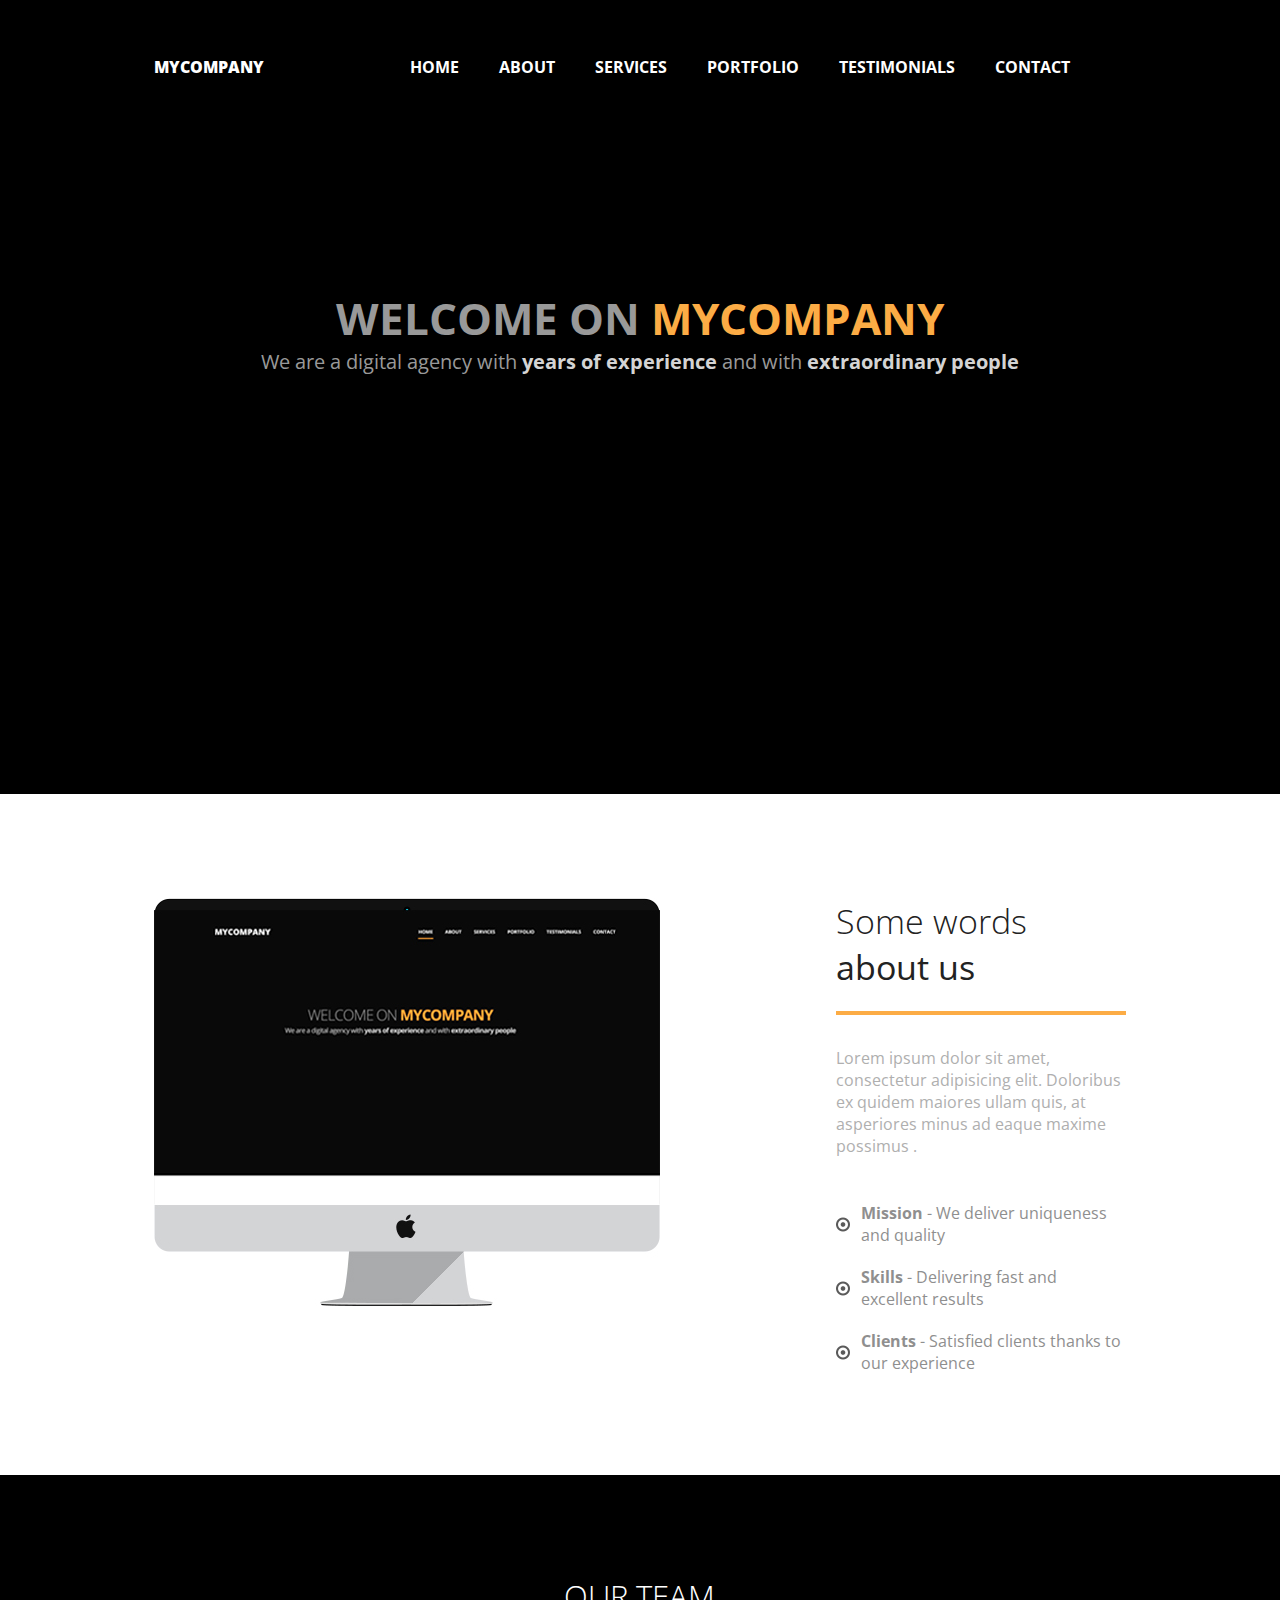
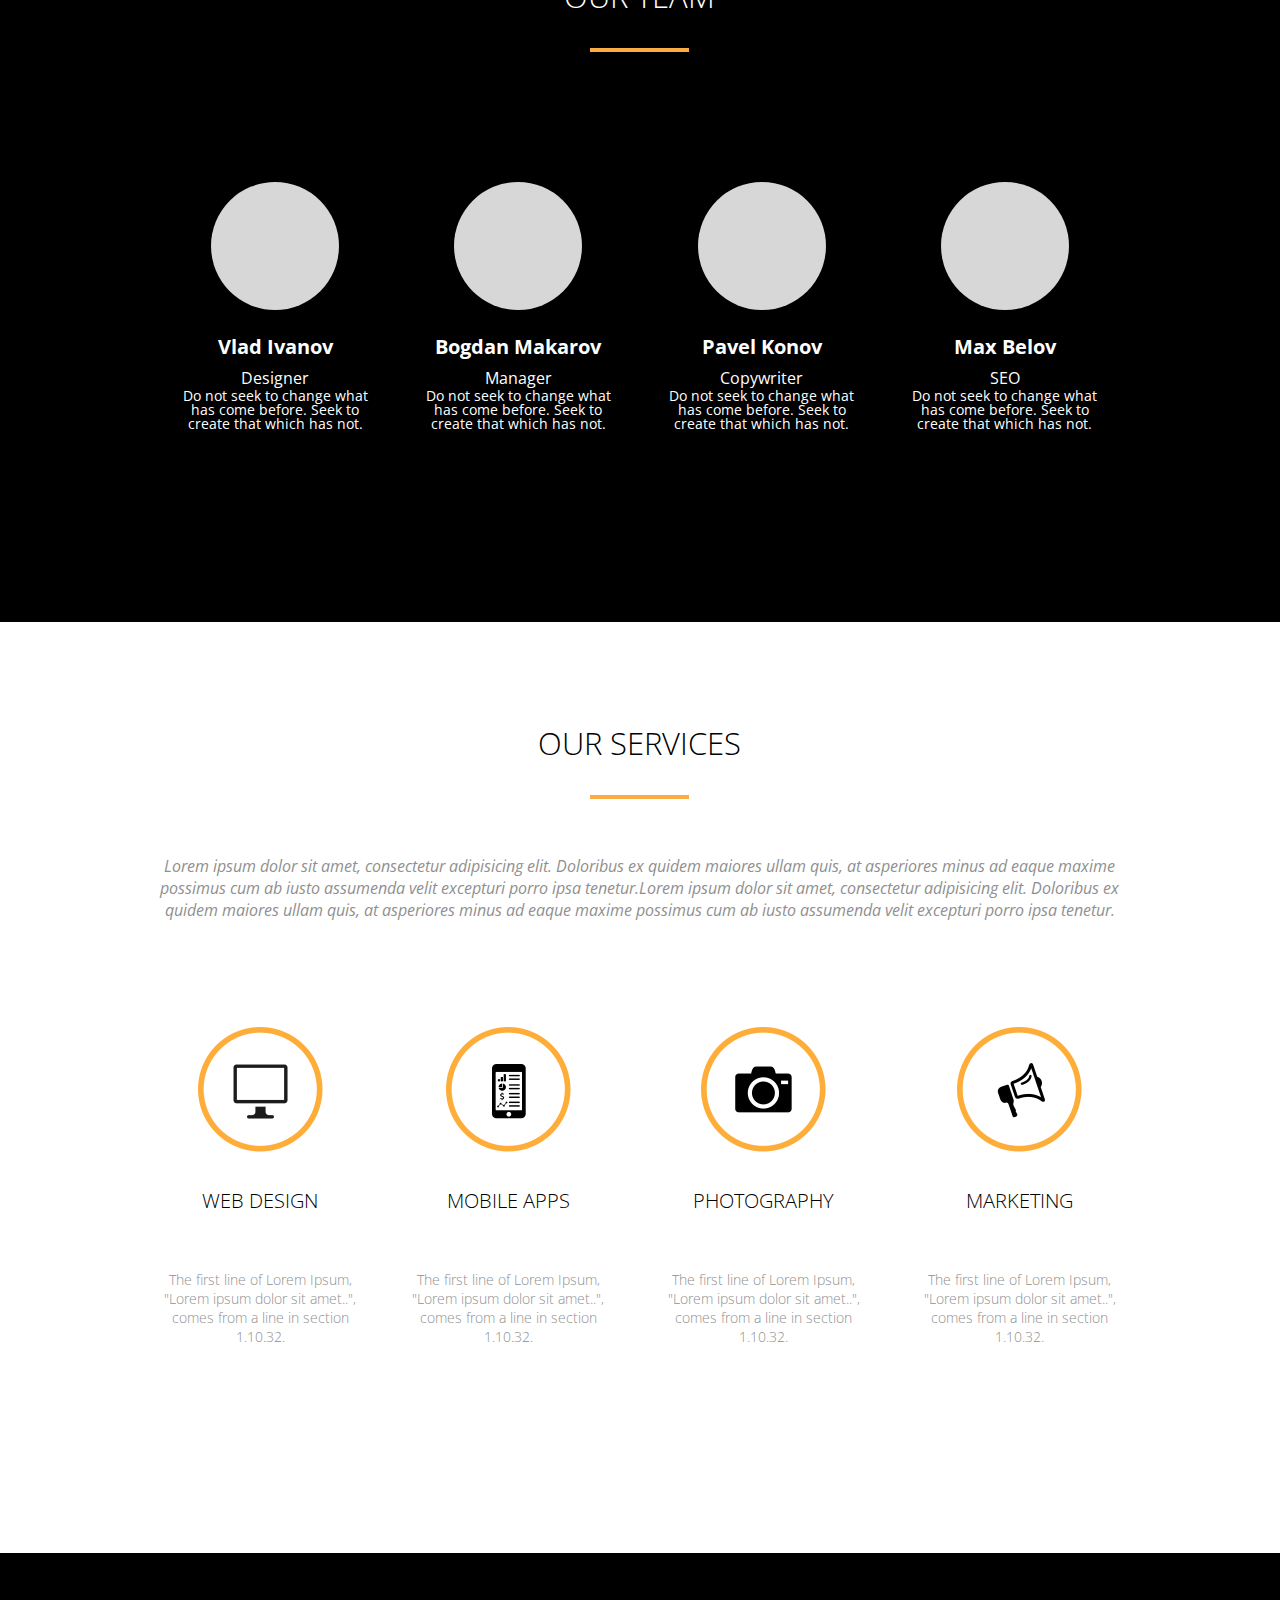
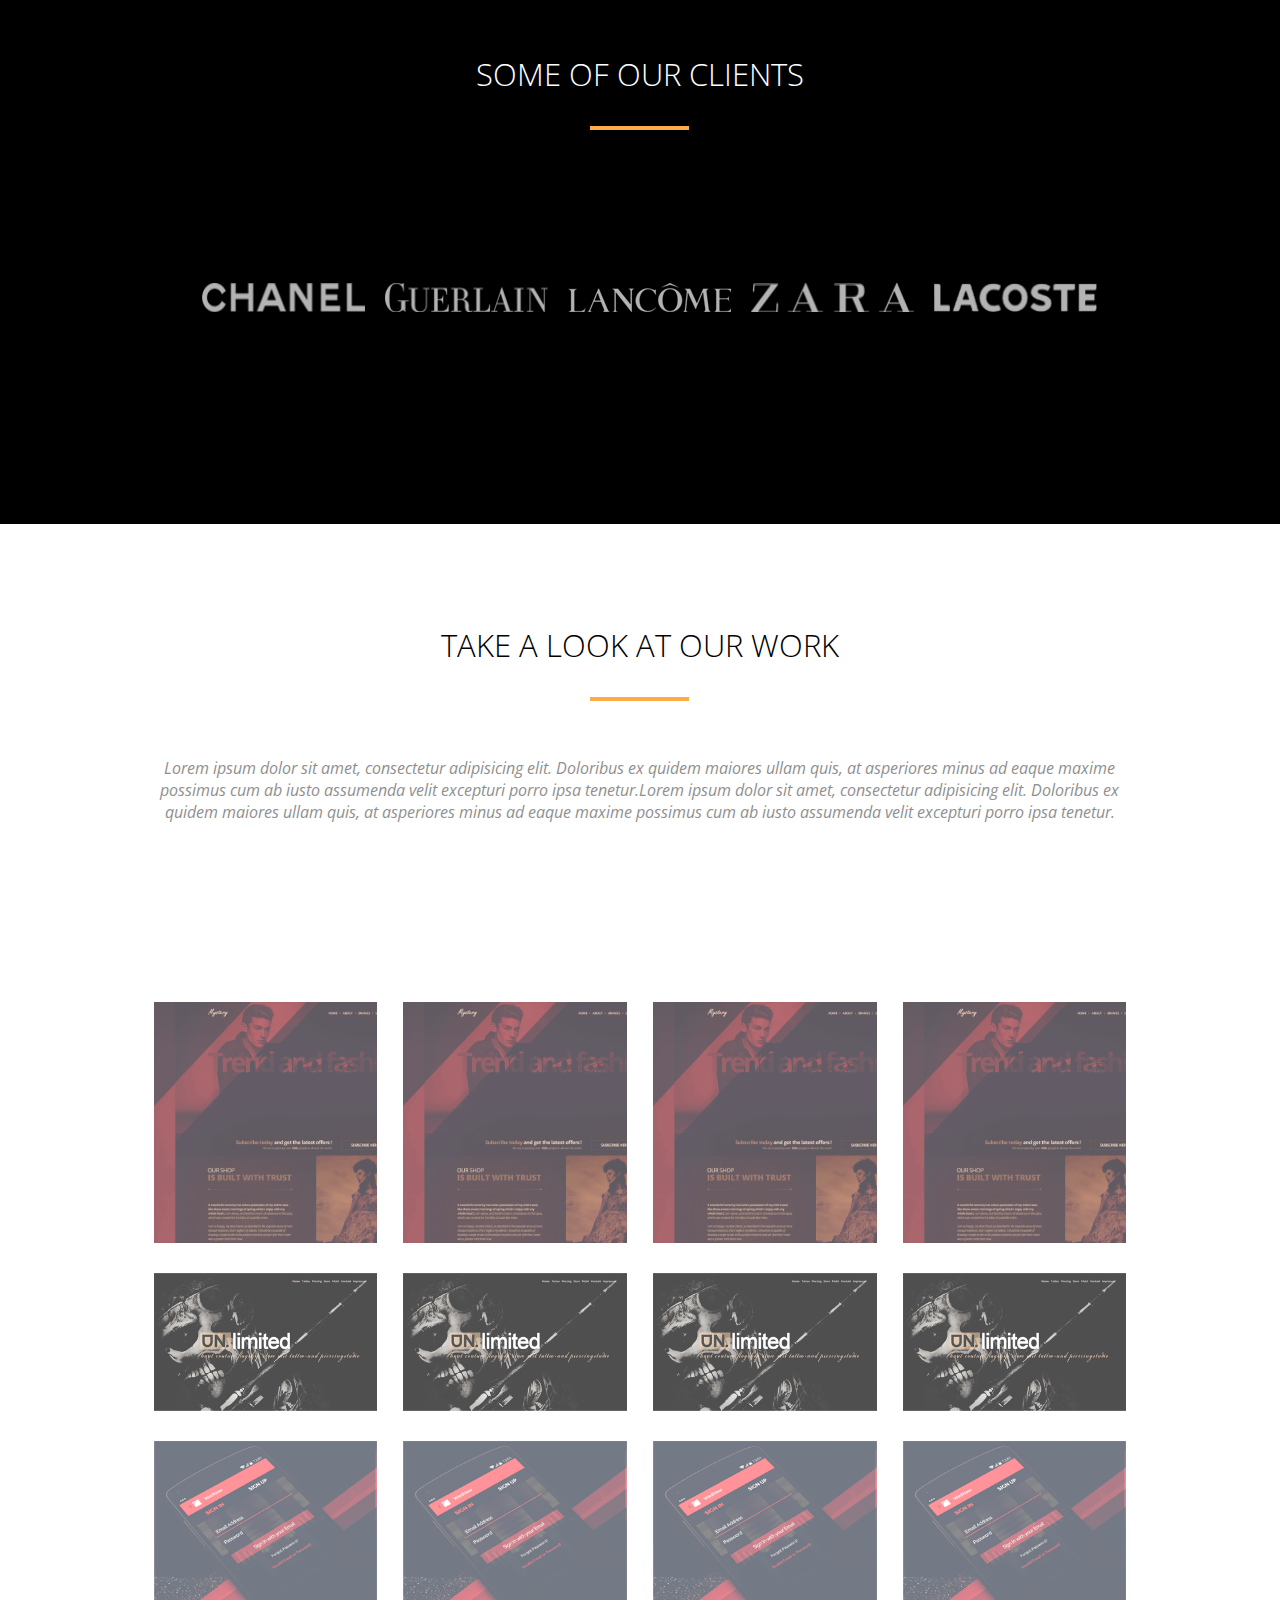
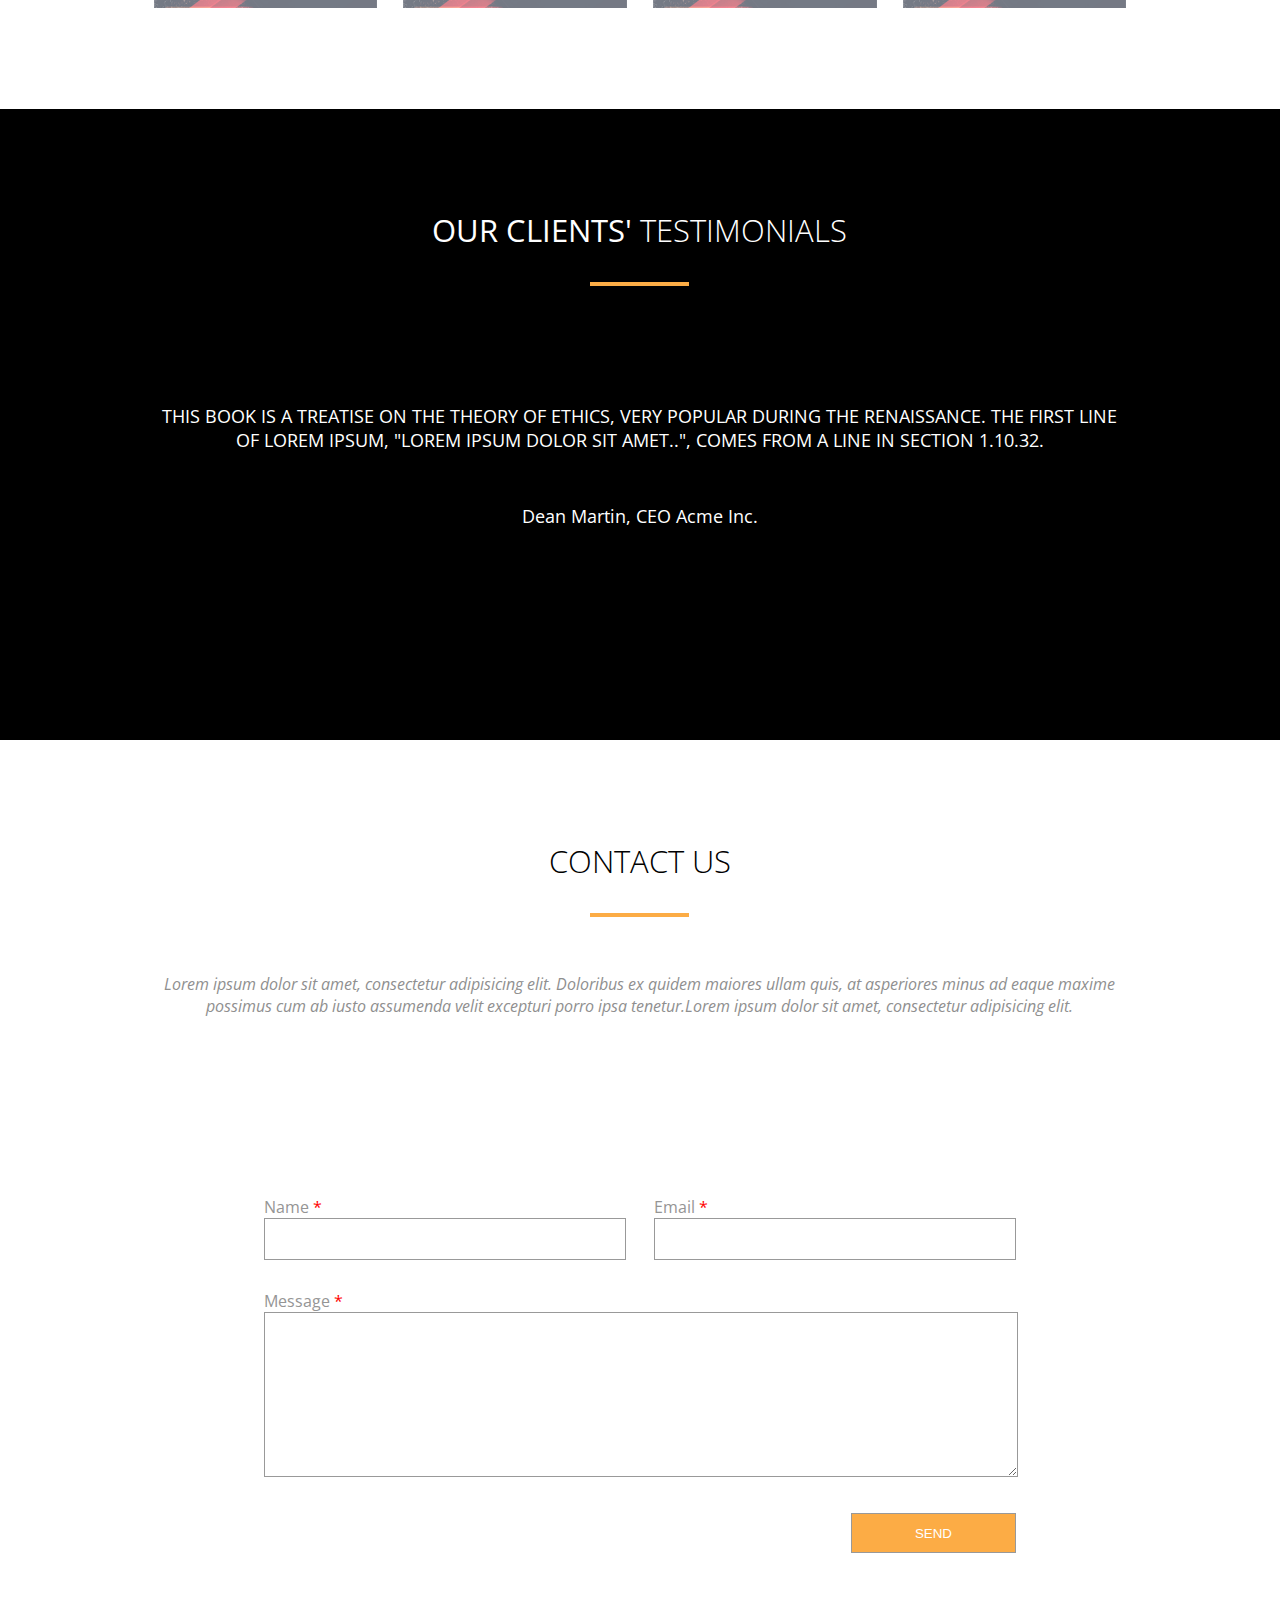
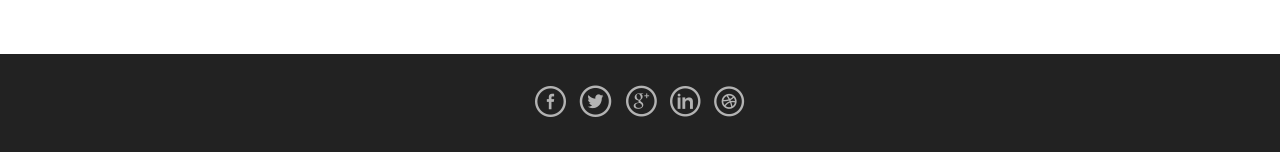
<file: landing/index.html>
<!DOCTYPE html>
<html lang="en">
<head>
	<meta charset="UTF-8">
	<title>My Company</title>
	<link rel="stylesheet" href="style.css" type="text/css">
	<link href="https://fonts.googleapis.com/css?family=Open+Sans&display=swap" rel="stylesheet">
</head>
<body>
	
	<header>
		<div class="header_logo">
			<p>
				mycompany
			</p>
		</div>
		<nav>
			<div class="topnav" id="myTopnav">
				<a href="#home">HOME</a>
				<a href="#about">ABOUT</a>
				<a href="#service">SERVICES</a>
				<a href="#portfolio">PORTFOLIO</a>
				<a href="#testimonials">TESTIMONIALS</a>
				<a href="#conatct">CONTACT</a>
				<a href="#" id="menu" class="icon">&#9776;</a>
			</div>
		</nav>
	</header>
<a name="home"></a>	
	<main><a name=""></a>
		<div class="main_welcom">

			<h1>
				WELCOME ON <span class="mycompany">MYCOMPANY</span>
			</h1>
			<p>
				We are a digital agency with <b>years of experience</b> and with <b>extraordinary people</b>
			</p>
		</div>
<a name="about"></a>
		<div class="wrapper">
			<div class="main_about">
				<div class="about_left">
					<img src="img/mac.jpg" class="mw-100" alt="mac">
				</div>
				<div class="about_right">
					<h1>
						Some words <b>about us</b>
					</h1>
					<p>
						Lorem ipsum dolor sit amet, consectetur adipisicing elit. Doloribus ex quidem maiores ullam quis, at asperiores minus ad eaque maxime possimus .
					</p>
					<ul>
						<li><b>Mission</b> - We deliver uniqueness and quality</li>
						<li><b>Skills</b> - Delivering fast and excellent results</li>
						<li><b>Clients</b> - Satisfied clients thanks to our experience</li>
					</ul>
				</div>
			</div>
		</div>

		<div class="main_team">
			<div class="wrapper">
				<h1>OUR TEAM</h1>
				<div class="line"></div>
				<div class="team_cards">
					<div class="card">
						<div class="photo">
							
						</div>
						<h4 class="name">
							Vlad Ivanov
						</h4>
						<p class="position">
							Designer
						</p>
						<p class="about_position">
							Do not seek to change what has come before. Seek to create that which has not.
						</p>
					</div>
					<div class="card">
						<div class="photo">
							
						</div>
						<h4 class="name">
							Bogdan Makarov
						</h4>
						<p class="position">
							Manager
						</p>
						<p class="about_position">
							Do not seek to change what has come before. Seek to create that which has not.
						</p>
					</div>
					<div class="card">
						<div class="photo">
							
						</div>
						<h4 class="name">
							Pavel Konov
						</h4>
						<p class="position">
							Copywriter
						</p>
						<p class="about_position">
							Do not seek to change what has come before. Seek to create that which has not.
						</p>
					</div>
					<div class="card">
						<div class="photo">
							
						</div>
						<h4 class="name">
							Max Belov
						</h4>
						<p class="position">
							SEO
						</p>
						<p class="about_position">
							Do not seek to change what has come before. Seek to create that which has not.
						</p>
					</div>
				</div>
			</div>
		</div>
<a name="service"></a>
		<div class="main_services">
			<div class="wrapper">
				<h1>
					OUR SERVICES
				</h1>
				<div class="line"></div>
				<p><i>
					Lorem ipsum dolor sit amet, consectetur adipisicing elit. Doloribus ex quidem maiores ullam quis, at asperiores minus ad eaque maxime possimus cum ab iusto assumenda velit excepturi porro ipsa tenetur.Lorem ipsum dolor sit amet, consectetur adipisicing elit. Doloribus ex quidem maiores ullam quis, at asperiores minus ad eaque maxime possimus cum ab iusto assumenda velit excepturi porro ipsa tenetur.
				</i></p>

				<div class="services_cards">
					<div class="service_card">
						<img src="img/services_web.png" alt="WEB DESIGN" class="photo">
						<h2 class="name">WEB DESIGN</h2>
						<p class="about">
							The first line of Lorem Ipsum, "Lorem ipsum dolor sit amet..", comes from a line in section 1.10.32.
						</p>
					</div>
					<div class="service_card">
						<img src="img/services_mobile.png" alt="MOBILE APPS" class="photo">
						<h2 class="name">MOBILE APPS</h2>
						<p class="about">
							The first line of Lorem Ipsum, "Lorem ipsum dolor sit amet..", comes from a line in section 1.10.32.
						</p>
					</div>
					<div class="service_card">
						<img src="img/services_photography.png" alt="PHOTOGRAPHY" class="photo">
						<h2 class="name">PHOTOGRAPHY</h2>
						<p class="about">
							The first line of Lorem Ipsum, "Lorem ipsum dolor sit amet..", comes from a line in section 1.10.32.
						</p>
					</div>
					<div class="service_card">
						<img src="img/services_marketing.png" alt="MARKETING" class="photo">
						<h2 class="name">MARKETING</h2>
						<p class="about">
							The first line of Lorem Ipsum, "Lorem ipsum dolor sit amet..", comes from a line in section 1.10.32.
						</p>
					</div>
				</div>
			</div>
		</div>

		<div class="main_our_clients">
			<div class="wrapper">
				<h1>SOME OF OUR CLIENTS</h1>
				<div class="line"></div>
				<div class="clients">
					<img src="img/chanel.png" alt="chael">
					<img src="img/zara.png" alt="zara">
					<img src="img/guerlain.png" alt="guerlain">
					<img src="img/lancome.png" alt="lancome">
					<img src="img/lacoste.png" alt="lacoste">
				</div>
			</div>
		</div>
<a name="portfolio"></a>
		<div class="main_work">
			<div class="wrapper">
				<h1>TAKE A LOOK AT OUR WORK</h1>
				<div class="line"></div>
				<p><i>Lorem ipsum dolor sit amet, consectetur adipisicing elit. Doloribus ex quidem maiores ullam quis, at asperiores minus ad eaque maxime possimus cum ab iusto assumenda velit excepturi porro ipsa tenetur.Lorem ipsum dolor sit amet, consectetur adipisicing elit. Doloribus ex quidem maiores ullam quis, at asperiores minus ad eaque maxime possimus cum ab iusto assumenda velit excepturi porro ipsa tenetur.</i></p>
				<div class="gallery">
					<div class="line1">
						<img src="img/gallery1.png" alt="our works">	
						<img src="img/gallery1.png" alt="our works">
						<img src="img/gallery1.png" alt="our works">
						<img src="img/gallery1.png" alt="our works">
					</div>
					<div class="line2">
						<img src="img/gallery2.png" alt="our works">
						<img src="img/gallery2.png" alt="our works">
						<img src="img/gallery2.png" alt="our works">
						<img src="img/gallery2.png" alt="our works">
					</div>
					<div class="line3">
						<img src="img/gallery3.png" alt="our works">
						<img src="img/gallery3.png" alt="our works">
						<img src="img/gallery3.png" alt="our works">
						<img src="img/gallery3.png" alt="our works">
					</div>
				</div>
			</div>
		</div>
<a name="testimonials"></a>
		<div class="main_testimonials">
			<div class="wrapper">
				<h1><b>OUR CLIENTS'</b> TESTIMONIALS</h1>
				<div class="line"></div>
				<p class="testimonial">This book is a treatise on the theory of ethics, very popular during the Renaissance. The first line of Lorem Ipsum, "Lorem ipsum dolor sit amet..", comes from a line in section 1.10.32.</p>
				<p class="autor">Dean Martin, CEO Acme Inc.</p>
			</div>
		</div>
<a name="conatct"></a>
		<div class="main_contacr_form">
			<div class="wrapper">
				<h1>CONTACT US</h1>
				<div class="line"></div>
				<p class="about"><i>Lorem ipsum dolor sit amet, consectetur adipisicing elit. Doloribus ex quidem maiores ullam quis, at asperiores minus ad eaque maxime possimus cum ab iusto assumenda velit excepturi porro ipsa tenetur.Lorem ipsum dolor sit amet, consectetur adipisicing elit. </i></p>
				<form action="https://formspree.io/meqralzj" name="newform" method="post">
					<div class="form_inputs">
						<p>Name <span class="red">*</span>
						<input type="text" name="name"></p>
						<p>Email <span class="red">*</span>
						<input type="text" name="email"></p>
					</div>
					<p>Message <span class="red">*</span></p>
					<textarea name="text"></textarea>
					<div class="button_block">
						<input type="submit" value="SEND">
					</div>
				</form>
			</div>
		</div>
	</main>

	<footer>
		<div>
			<a href="#"><img src="img/facebook.png" alt="facebook"></a>
			<a href="#"><img src="img/twitter.png" alt="twitter"></a>
			<a href="#"><img src="img/google.png" alt="google"></a>
			<a href="#"><img src="img/linkedin.png" alt="linkedin"></a>
			<a href="#"><img src="img/dribble.png" alt="dribble"></a>
		</div>
	</footer>

	<script src="script/script.js"></script>
</body>
</html>
</file>
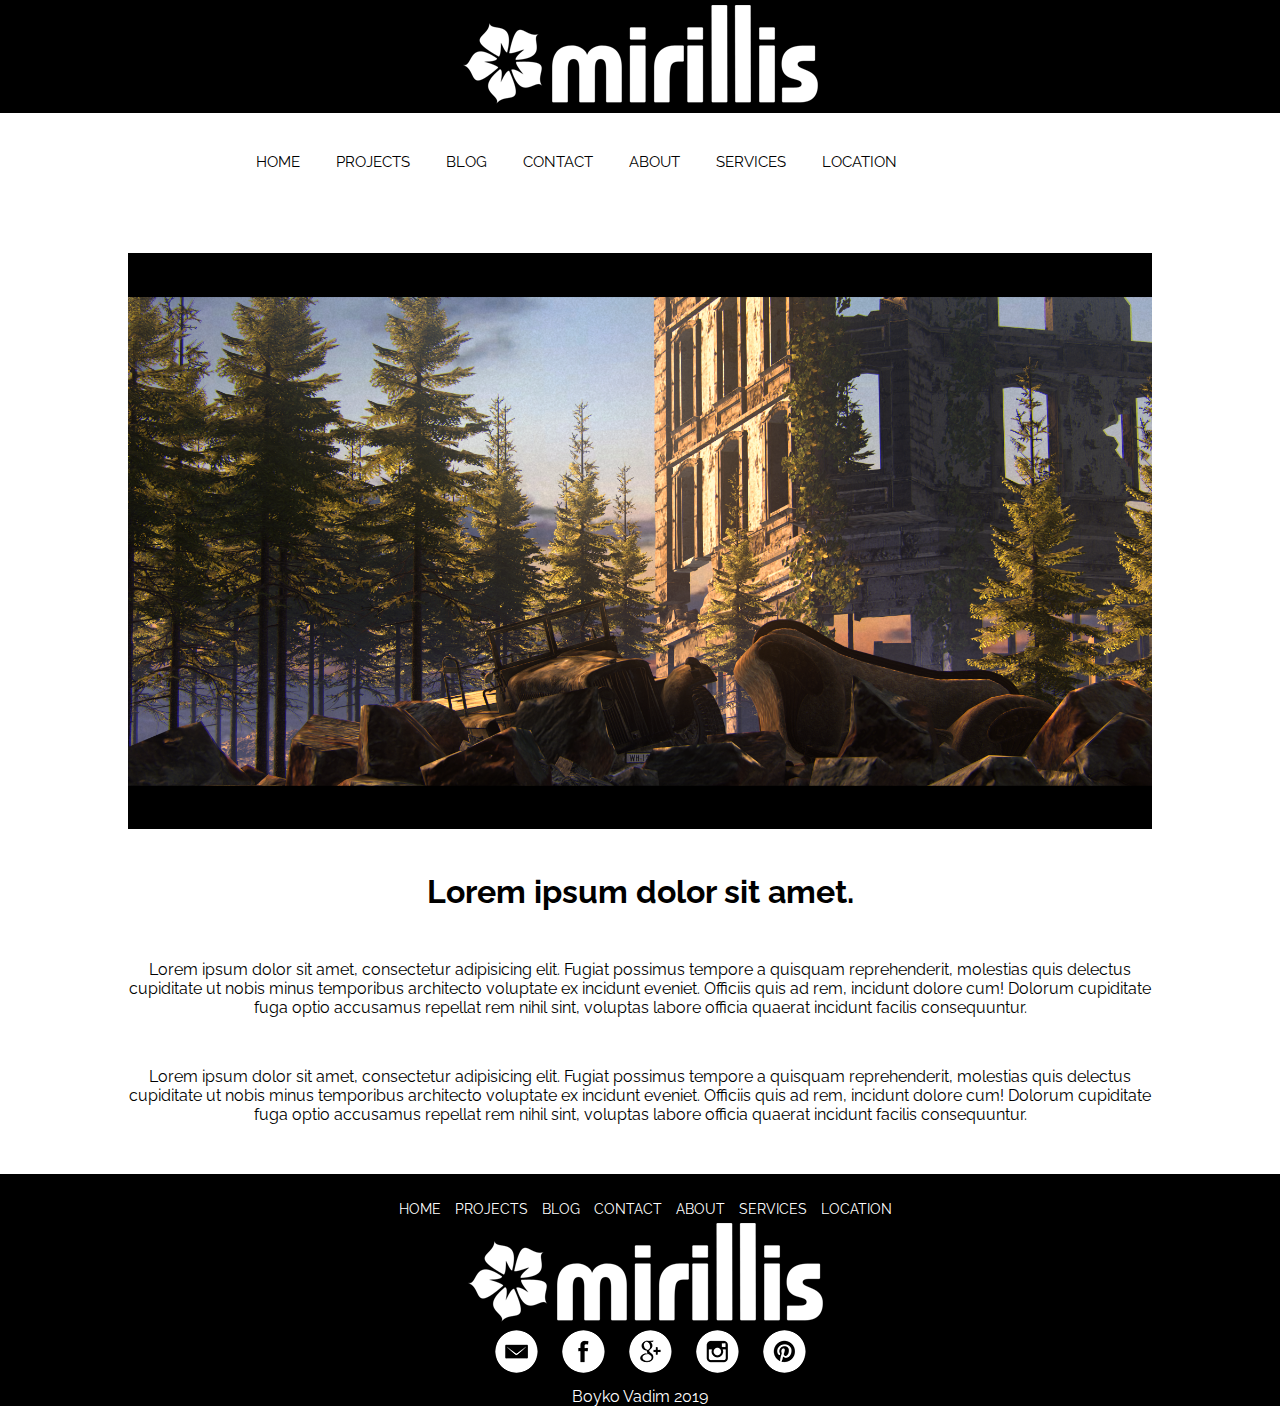
<file: blog/about.html>
<!DOCTYPE html>
<html>
<head>
	<meta charset="UTF-8">
	<title>Mirralise</title>
	<link rel="stylesheet" href="css/style.css" type="text/css">
	<link href="https://fonts.googleapis.com/css?family=Raleway&display=swap" rel="stylesheet">
</head>
<body>

	<header>
		<div class="logo">
			<a href="main.html"><img class="graficlogo" src="img/logo.png" alt="Logo"></a>
		</div>
		<nav>
			<div class="topnav" id="myTopnav">
				<a href="main.html">HOME</a>
				<a href="projects.html">PROJECTS</a>
				<a href="blog.html">BLOG</a>
				<a href="contact.html">CONTACT</a>
				<a href="about.html">ABOUT</a>
				<a href="services.html">SERVICES</a>
				<a href="location.html">LOCATION</a>
				<a id="menu" href="#" class="icon">&#9776;</a>
			</div>
		</nav>
	</header>

	<main>
		<div class="about__container">
			<img src="img/blog.png" alt="">
			<h1>Lorem ipsum dolor sit amet.</h1>
			<p>Lorem ipsum dolor sit amet, consectetur adipisicing elit. Fugiat possimus tempore a quisquam reprehenderit, molestias quis delectus cupiditate ut nobis minus temporibus architecto voluptate ex incidunt eveniet. Officiis quis ad rem, incidunt dolore cum! Dolorum cupiditate fuga optio accusamus repellat rem nihil sint, voluptas labore officia quaerat incidunt facilis consequuntur.</p>
			<p>Lorem ipsum dolor sit amet, consectetur adipisicing elit. Fugiat possimus tempore a quisquam reprehenderit, molestias quis delectus cupiditate ut nobis minus temporibus architecto voluptate ex incidunt eveniet. Officiis quis ad rem, incidunt dolore cum! Dolorum cupiditate fuga optio accusamus repellat rem nihil sint, voluptas labore officia quaerat incidunt facilis consequuntur.</p>
		</div>
	</main>

	<footer>
		<nav>
			<a href="main.html">HOME</a>
			<a href="projects.html">PROJECTS</a>
			<a href="blog.html">BLOG</a>
			<a href="contact.html">CONTACT</a>
			<a href="about.html">ABOUT</a>
			<a href="services.html">SERVICES</a>
			<a href="location.html">LOCATION</a>
		</nav>
		<div class="logo">
			<a href="main.html"><img src="img/logo.png" alt="logo" class="graficlogo"></a>
		</div>
		<div class="social">
			<a href="#"><img src="img/em.png" alt="E-mail"></a>
			<a href="#"><img src="img/face.png" alt=""></a>
			<a href="#"><img src="img/goo.png" alt=""></a>
			<a href="#"><img src="img/inst.png" alt=""></a>
			<a href="#"><img src="img/pint.png" alt=""></a>
		</div>
		<p>
			Boyko Vadim 2019
		</p>	
	</footer>



	<script src="js/script.js"></script>

</body>
</html>
</file>
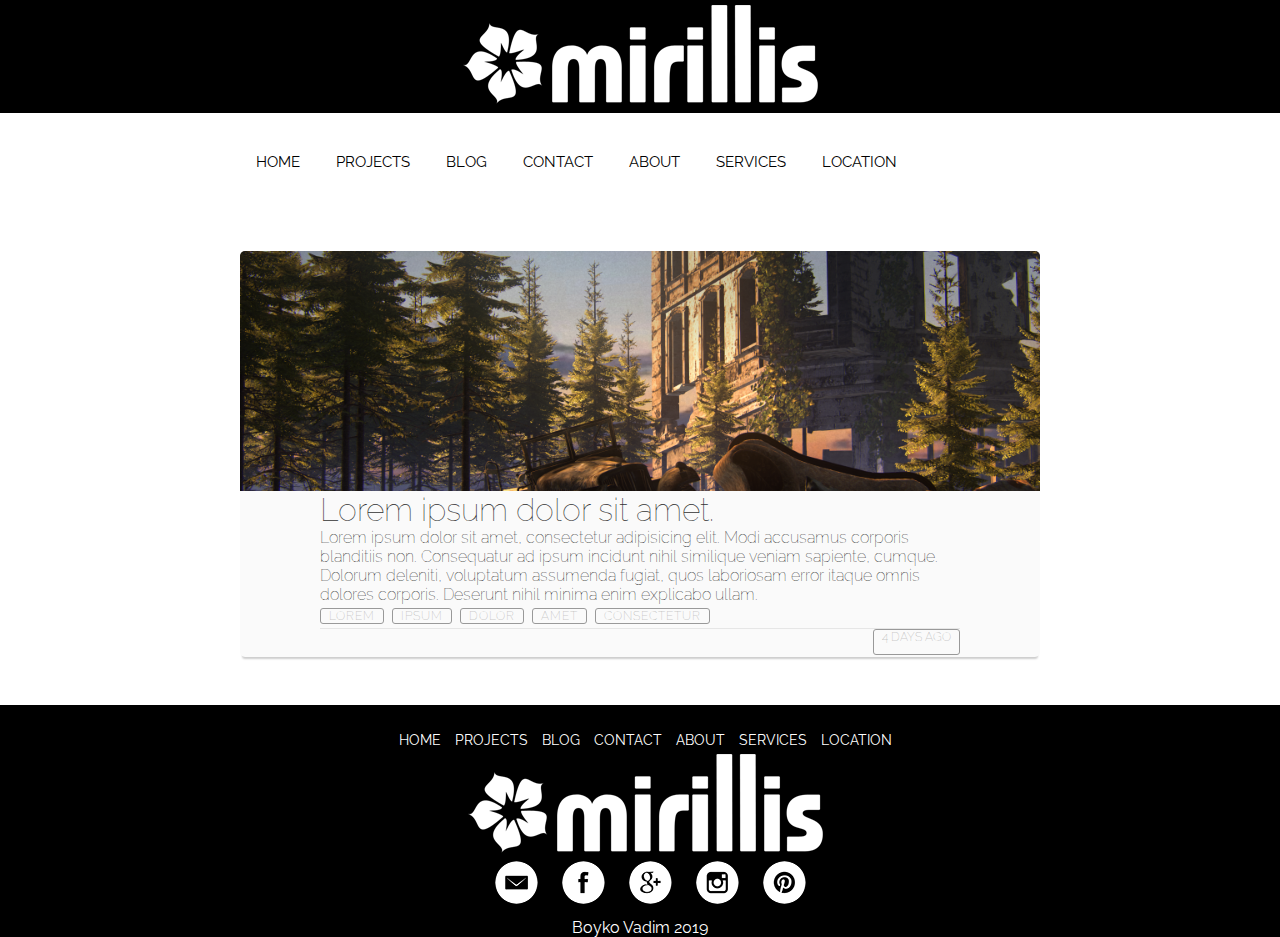
<file: blog/blog.html>
<!DOCTYPE html>
<html>
<head>
	<meta charset="UTF-8">
	<title>Mirralise</title>
	<link rel="stylesheet" href="css/style.css" type="text/css">
	<link href="https://fonts.googleapis.com/css?family=Raleway&display=swap" rel="stylesheet">
</head>
<body>

	<header>
		<div class="logo">
			<a href="main.html"><img class="graficlogo" src="img/logo.png" alt="Logo"></a>
		</div>
		<nav>
			<div class="topnav" id="myTopnav">
				<a href="main.html">HOME</a>
				<a href="projects.html">PROJECTS</a>
				<a href="blog.html">BLOG</a>
				<a href="contact.html">CONTACT</a>
				<a href="about.html">ABOUT</a>
				<a href="services.html">SERVICES</a>
				<a href="location.html">LOCATION</a>
				<a id="menu" href="#" class="icon">&#9776;</a>
			</div>
		</nav>
	</header>

	<main>
		<div class="blog-container">
			<div class="blog-header">
				<div class="blog-cover">
					
				</div>
			</div>
			<div class="blog-body">
				<div class="blog-title">
					<h1><a href="#">Lorem ipsum dolor sit amet.</a></h1>
				</div>
				<div class="blog-text">Lorem ipsum dolor sit amet, consectetur adipisicing elit. Modi accusamus corporis blanditiis non. Consequatur ad ipsum incidunt nihil similique veniam sapiente, cumque. Dolorum deleniti, voluptatum assumenda fugiat, quos laboriosam error itaque omnis dolores corporis. Deserunt nihil minima enim explicabo ullam.</div>
				<div class="blog-tags">
					<ul>
						<li><a href="#">Lorem</a></li>
						<li><a href="#">ipsum</a></li>
						<li><a href="#">dolor</a></li>
						<li><a href="#">amet</a></li>
						<li><a href="#">consectetur</a></li>
					</ul>
				</div>
			</div>
			<div class="blog-footer">
				<ul>
					<li class="published-date">
						4 days ago
					</li>
				</ul>
			</div>
		</div>
	</main>

	<footer>
		<nav>
			<a href="main.html">HOME</a>
			<a href="projects.html">PROJECTS</a>
			<a href="blog.html">BLOG</a>
			<a href="contact.html">CONTACT</a>
			<a href="about.html">ABOUT</a>
			<a href="services.html">SERVICES</a>
			<a href="location.html">LOCATION</a>
		</nav>
		<div class="logo">
			<a href="main.html"><img src="img/logo.png" alt="logo" class="graficlogo"></a>
		</div>
		<div class="social">
			<a href="#"><img src="img/em.png" alt="E-mail"></a>
			<a href="#"><img src="img/face.png" alt=""></a>
			<a href="#"><img src="img/goo.png" alt=""></a>
			<a href="#"><img src="img/inst.png" alt=""></a>
			<a href="#"><img src="img/pint.png" alt=""></a>
		</div>
		<p>
			Boyko Vadim 2019
		</p>	
	</footer>



	<script src="js/script.js"></script>

</body>
</html>
</file>
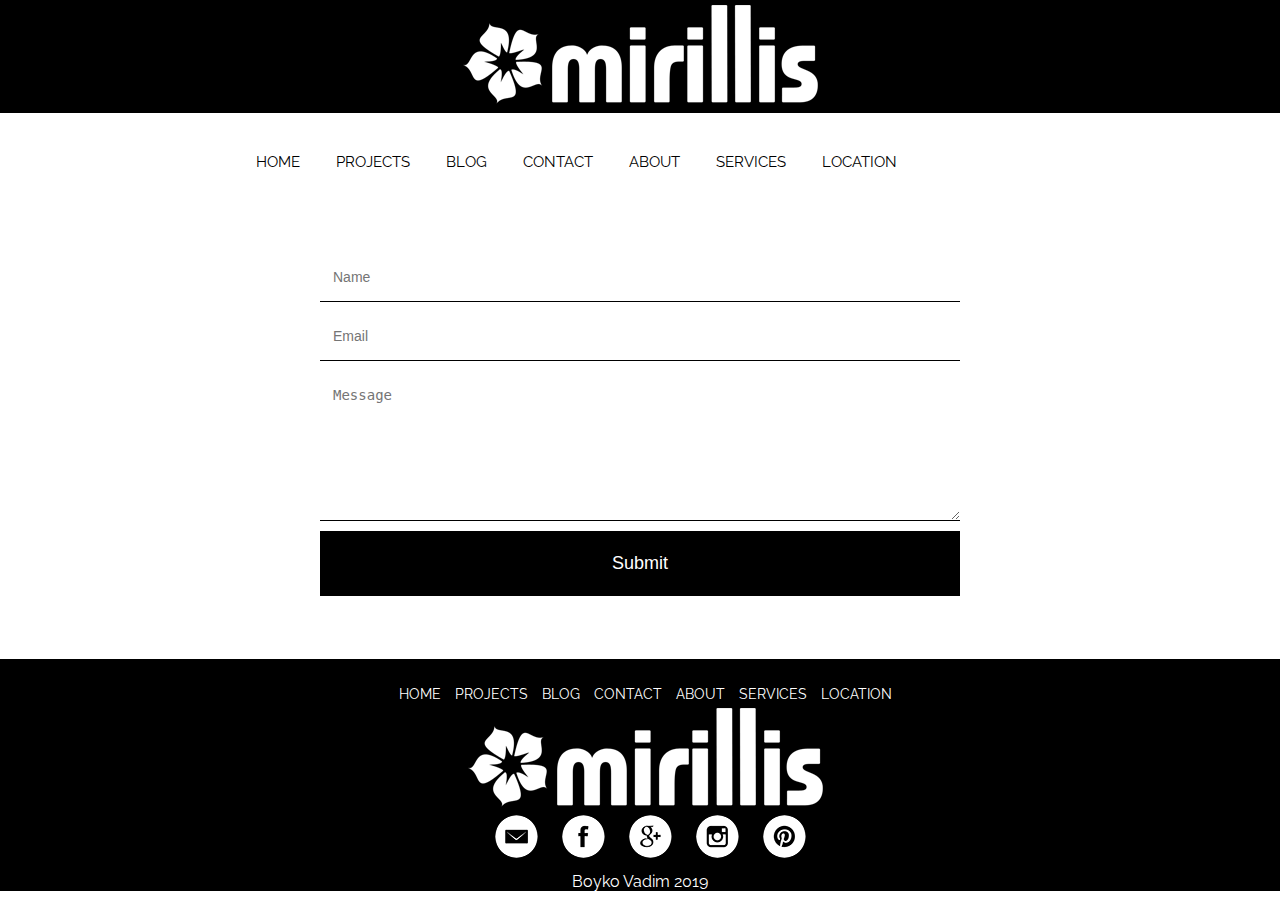
<file: blog/contact.html>
<!DOCTYPE html>
<html>
<head>
	<meta charset="UTF-8">
	<title>Mirralise</title>
	<link rel="stylesheet" href="css/style.css" type="text/css">
	<link href="https://fonts.googleapis.com/css?family=Raleway&display=swap" rel="stylesheet">
</head>
<body>

	<header>
		<div class="logo">
			<a href="main.html"><img class="graficlogo" src="img/logo.png" alt="Logo"></a>
		</div>
		<nav>
			<div class="topnav" id="myTopnav">
				<a href="main.html">HOME</a>
				<a href="projects.html">PROJECTS</a>
				<a href="blog.html">BLOG</a>
				<a href="contact.html">CONTACT</a>
				<a href="about.html">ABOUT</a>
				<a href="services.html">SERVICES</a>
				<a href="location.html">LOCATION</a>
				<a id="menu" href="#" class="icon">&#9776;</a>
			</div>
		</nav>
	</header>

	<main>
		<form class="form">
			<p><input type="text" name="name" class="feedback-input" placeholder="Name" id="name"></p>
			<p><input type="email" name="email" class="feedback-input" placeholder="Email" id="email"></p>
			<p><textarea name="text" id="comment" placeholder="Message" class="feedback-input"></textarea></p>
			<input type="submit" value="Submit" class="button-submit">
			<div class="ease"></div>
		</form>
	</main>

	<footer>
		<nav>
			<a href="main.html">HOME</a>
			<a href="projects.html">PROJECTS</a>
			<a href="blog.html">BLOG</a>
			<a href="contact.html">CONTACT</a>
			<a href="about.html">ABOUT</a>
			<a href="services.html">SERVICES</a>
			<a href="location.html">LOCATION</a>
		</nav>
		<div class="logo">
			<a href="main.html"><img src="img/logo.png" alt="logo" class="graficlogo"></a>
		</div>
		<div class="social">
			<a href="#"><img src="img/em.png" alt="E-mail"></a>
			<a href="#"><img src="img/face.png" alt=""></a>
			<a href="#"><img src="img/goo.png" alt=""></a>
			<a href="#"><img src="img/inst.png" alt=""></a>
			<a href="#"><img src="img/pint.png" alt=""></a>
		</div>
		<p>
			Boyko Vadim 2019
		</p>	
	</footer>



	<script src="js/script.js"></script>

</body>
</html>
</file>
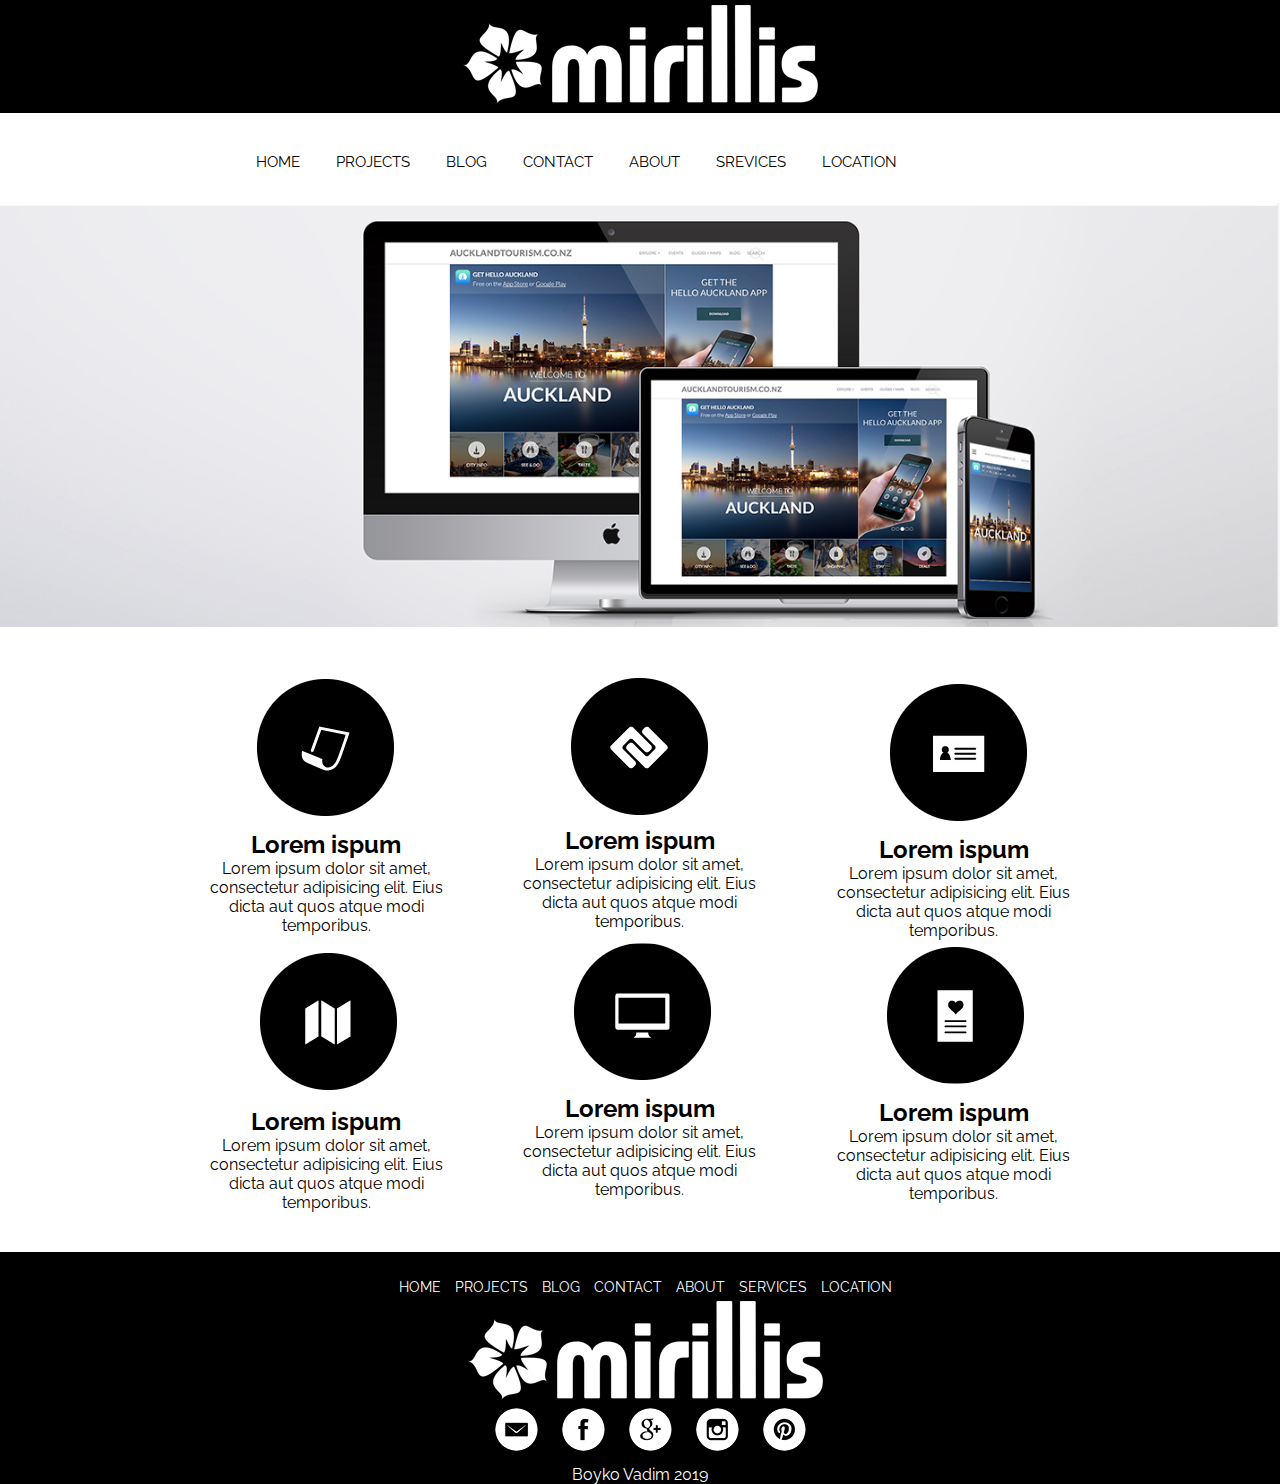
<file: blog/main.html>
<!DOCTYPE html>
<html>
<head>
	<meta charset="UTF-8">
	<title>Mirralise</title>
	<link rel="stylesheet" href="css/style.css" type="text/css">
	<link href="https://fonts.googleapis.com/css?family=Raleway&display=swap" rel="stylesheet">
</head>
<body>

	<header>
		<div class="logo">
			<a href="main.html"><img class="graficlogo" src="img/logo.png" alt="Logo"></a>
		</div>
		<nav>
			<div class="topnav" id="myTopnav">
				<a href="main.html">HOME</a>
				<a href="projects.html">PROJECTS</a>
				<a href="blog.html">BLOG</a>
				<a href="contact.html">CONTACT</a>
				<a href="about.html">ABOUT</a>
				<a href="services.html">SREVICES</a>
				<a href="location.html">LOCATION</a>
				<a id="menu" href="#" class="icon">&#9776;</a>
			</div>
		</nav>
	</header>

	<main>
		<img src="img/web.jpg" alt="" class="mw-100">
		<div class="advantages__container">
			<div class="advantages">
				<div class="advantages__item">
					<img src="img/1.png" alt="">
					<h2>Lorem ispum</h2>
					<p>Lorem ipsum dolor sit amet, consectetur adipisicing elit. Eius dicta aut quos atque modi temporibus.</p>
				</div>
				<div class="advantages__item">
					<img src="img/2.png" alt="">
					<h2>Lorem ispum</h2>
					<p>Lorem ipsum dolor sit amet, consectetur adipisicing elit. Eius dicta aut quos atque modi temporibus.</p>
				</div>
				<div class="advantages__item">
					<img src="img/3.png" alt="">
					<h2>Lorem ispum</h2>
					<p>Lorem ipsum dolor sit amet, consectetur adipisicing elit. Eius dicta aut quos atque modi temporibus.</p>
				</div>
				<div class="advantages__item">
					<img src="img/4.png" alt="">
					<h2>Lorem ispum</h2>
					<p>Lorem ipsum dolor sit amet, consectetur adipisicing elit. Eius dicta aut quos atque modi temporibus.</p>
				</div>
				<div class="advantages__item">
					<img src="img/5.png" alt="">
					<h2>Lorem ispum</h2>
					<p>Lorem ipsum dolor sit amet, consectetur adipisicing elit. Eius dicta aut quos atque modi temporibus.</p>
				</div>
				<div class="advantages__item">
					<img src="img/6.png" alt="">
					<h2>Lorem ispum</h2>
					<p>Lorem ipsum dolor sit amet, consectetur adipisicing elit. Eius dicta aut quos atque modi temporibus.</p>
				</div>
			</div>
		</div>
	</main>

	<footer>
		<nav>
			<a href="main.html">HOME</a>
			<a href="projects.html">PROJECTS</a>
			<a href="blog.html">BLOG</a>
			<a href="contact.html">CONTACT</a>
			<a href="about.html">ABOUT</a>
			<a href="services.html">SERVICES</a>
			<a href="location.html">LOCATION</a>
		</nav>
		<div class="logo">
			<a href="main.html"><img src="img/logo.png" alt="logo" class="graficlogo"></a>
		</div>
		<div class="social">
			<a href="#"><img src="img/em.png" alt="E-mail"></a>
			<a href="#"><img src="img/face.png" alt=""></a>
			<a href="#"><img src="img/goo.png" alt=""></a>
			<a href="#"><img src="img/inst.png" alt=""></a>
			<a href="#"><img src="img/pint.png" alt=""></a>
		</div>
		<p>
			Boyko Vadim 2019
		</p>	
	</footer>



	<script src="js/script.js"></script>

</body>
</html>
</file>
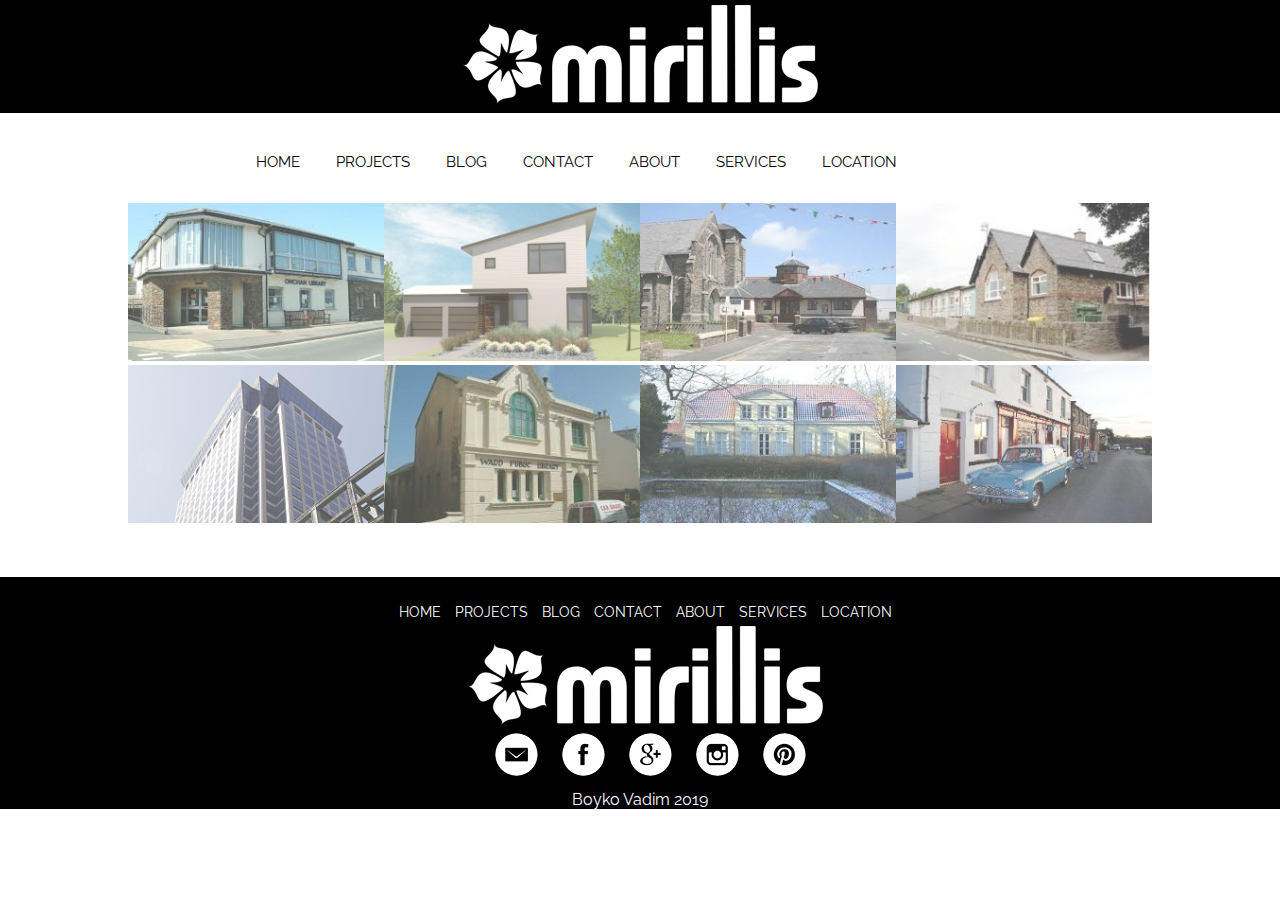
<file: blog/projects.html>
<!DOCTYPE html>
<html>
<head>
	<meta charset="UTF-8">
	<title>Mirralise</title>
	<link rel="stylesheet" href="css/style.css" type="text/css">
	<link href="https://fonts.googleapis.com/css?family=Raleway&display=swap" rel="stylesheet">
</head>
<body>

	<header>
		<div class="logo">
			<a href="main.html"><img class="graficlogo" src="img/logo.png" alt="Logo"></a>
		</div>
		<nav>
			<div class="topnav" id="myTopnav">
				<a href="main.html">HOME</a>
				<a href="projects.html">PROJECTS</a>
				<a href="blog.html">BLOG</a>
				<a href="contact.html">CONTACT</a>
				<a href="about.html">ABOUT</a>
				<a href="services.html">SERVICES</a>
				<a href="location.html">LOCATION</a>
				<a id="menu" href="#" class="icon">&#9776;</a>
			</div>
		</nav>
	</header>

	<main class="project">
		<div class="gallery">
			<div class="photo-itm"><img src="img/gallery_slides/1.jpg" alt=""></div>
			<div class="photo-itm"><img src="img/gallery_slides/2.jpg" alt=""></div>
			<div class="photo-itm"><img src="img/gallery_slides/3.jpg" alt=""></div>
			<div class="photo-itm"><img src="img/gallery_slides/4.jpg" alt=""></div>
			<div class="photo-itm"><img src="img/gallery_slides/5.png" alt=""></div>
			<div class="photo-itm"><img src="img/gallery_slides/6.jpg" alt=""></div>
			<div class="photo-itm"><img src="img/gallery_slides/7.jpg" alt=""></div>
			<div class="photo-itm"><img src="img/gallery_slides/8.jpg" alt=""></div>
		</div>
	</main>

	<footer>
		<nav>
			<a href="main.html">HOME</a>
			<a href="projects.html">PROJECTS</a>
			<a href="blog.html">BLOG</a>
			<a href="contact.html">CONTACT</a>
			<a href="about.html">ABOUT</a>
			<a href="services.html">SERVICES</a>
			<a href="location.html">LOCATION</a>
		</nav>
		<div class="logo">
			<a href="main.html"><img src="img/logo.png" alt="logo" class="graficlogo"></a>
		</div>
		<div class="social">
			<a href="#"><img src="img/em.png" alt="E-mail"></a>
			<a href="#"><img src="img/face.png" alt=""></a>
			<a href="#"><img src="img/goo.png" alt=""></a>
			<a href="#"><img src="img/inst.png" alt=""></a>
			<a href="#"><img src="img/pint.png" alt=""></a>
		</div>
		<p>
			Boyko Vadim 2019
		</p>	
	</footer>



	<script src="js/script.js"></script>

</body>
</html>
</file>
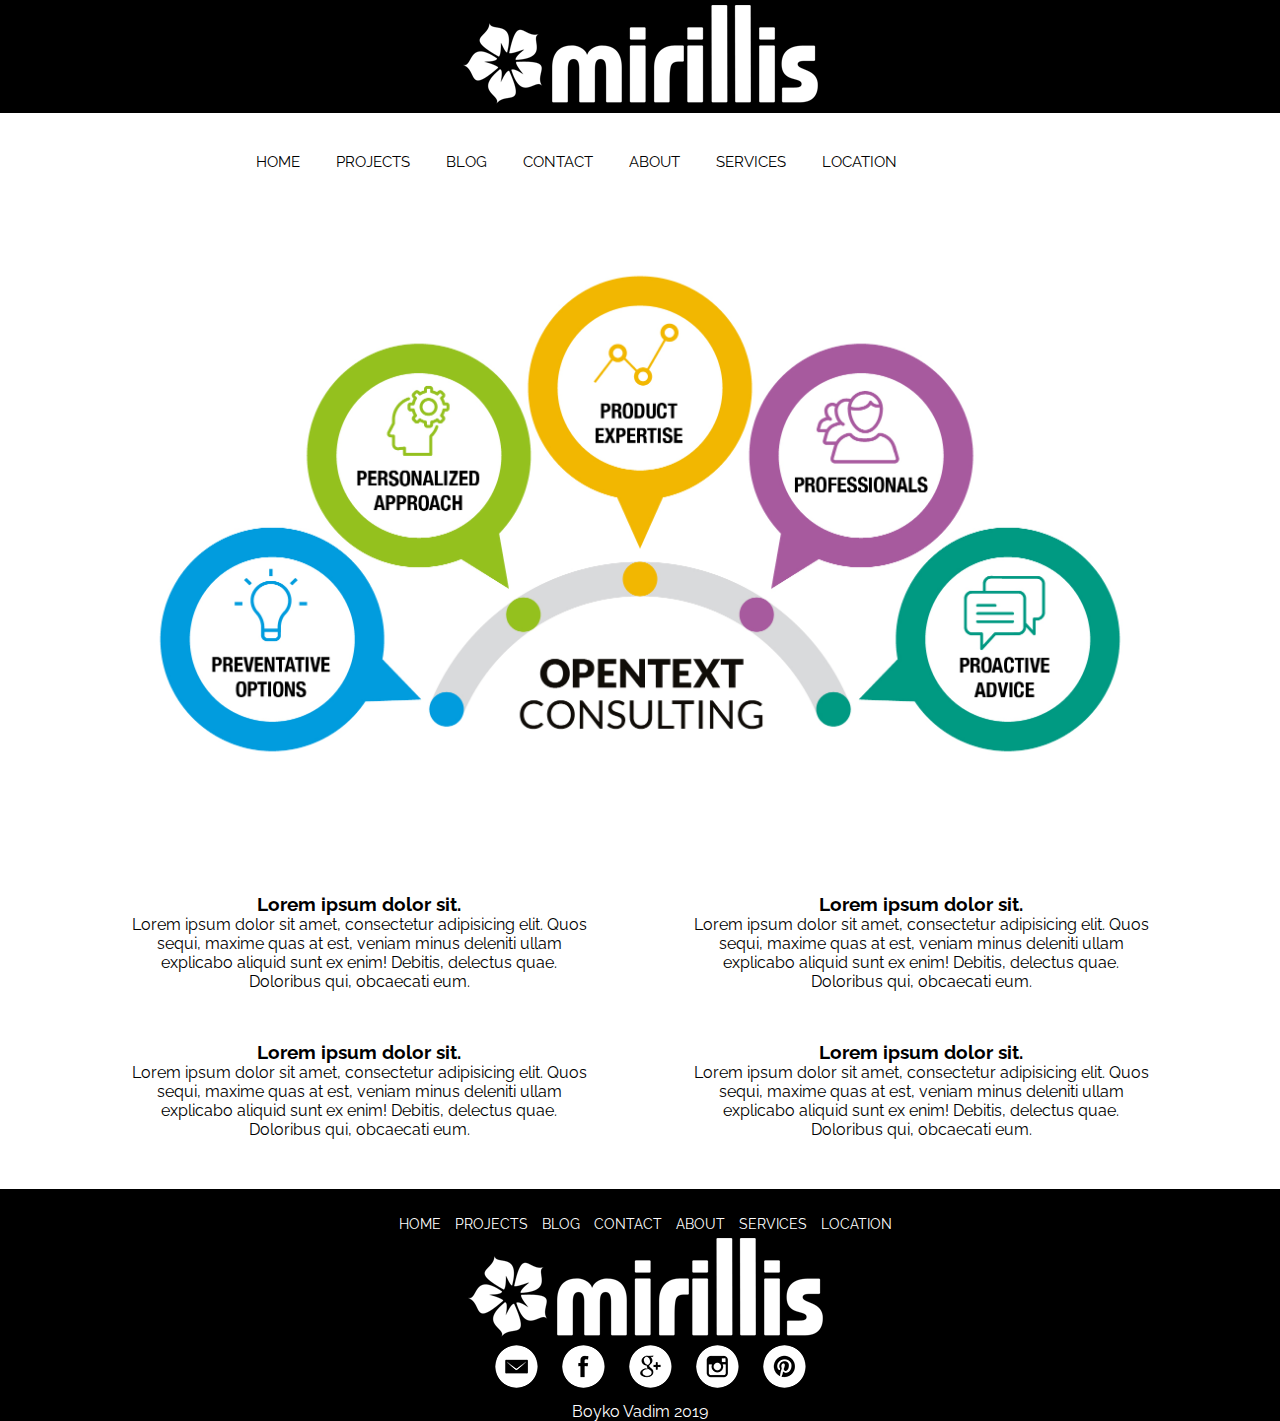
<file: blog/services.html>
<!DOCTYPE html>
<html>
<head>
	<meta charset="UTF-8">
	<title>Mirralise</title>
	<link rel="stylesheet" href="css/style.css" type="text/css">
	<link href="https://fonts.googleapis.com/css?family=Raleway&display=swap" rel="stylesheet">
</head>
<body>

	<header>
		<div class="logo">
			<a href="main.html"><img class="graficlogo" src="img/logo.png" alt="Logo"></a>
		</div>
		<nav>
			<div class="topnav" id="myTopnav">
				<a href="main.html">HOME</a>
				<a href="projects.html">PROJECTS</a>
				<a href="blog.html">BLOG</a>
				<a href="contact.html">CONTACT</a>
				<a href="about.html">ABOUT</a>
				<a href="services.html">SERVICES</a>
				<a href="location.html">LOCATION</a>
				<a id="menu" href="#" class="icon">&#9776;</a>
			</div>
		</nav>
	</header>

	<main class="services">
		<img src="img/servicesjpg.jpg" alt="services">
		<div class="services__container">
			<div class="services__container__block">
				<h3>Lorem ipsum dolor sit.</h3>
				<p>Lorem ipsum dolor sit amet, consectetur adipisicing elit. Quos sequi, maxime quas at est, veniam minus deleniti ullam explicabo aliquid sunt ex enim! Debitis, delectus quae. Doloribus qui, obcaecati eum.</p>
			</div>
			<div class="services__container__block">
				<h3>Lorem ipsum dolor sit.</h3>
				<p>Lorem ipsum dolor sit amet, consectetur adipisicing elit. Quos sequi, maxime quas at est, veniam minus deleniti ullam explicabo aliquid sunt ex enim! Debitis, delectus quae. Doloribus qui, obcaecati eum.</p>
			</div>
			<div class="services__container__block">
				<h3>Lorem ipsum dolor sit.</h3>
				<p>Lorem ipsum dolor sit amet, consectetur adipisicing elit. Quos sequi, maxime quas at est, veniam minus deleniti ullam explicabo aliquid sunt ex enim! Debitis, delectus quae. Doloribus qui, obcaecati eum.</p>
			</div>
			<div class="services__container__block">
				<h3>Lorem ipsum dolor sit.</h3>
				<p>Lorem ipsum dolor sit amet, consectetur adipisicing elit. Quos sequi, maxime quas at est, veniam minus deleniti ullam explicabo aliquid sunt ex enim! Debitis, delectus quae. Doloribus qui, obcaecati eum.</p>
			</div>
		</div>
	</main>

	<footer>
		<nav>
			<a href="main.html">HOME</a>
			<a href="projects.html">PROJECTS</a>
			<a href="blog.html">BLOG</a>
			<a href="contact.html">CONTACT</a>
			<a href="about.html">ABOUT</a>
			<a href="services.html">SERVICES</a>
			<a href="location.html">LOCATION</a>
		</nav>
		<div class="logo">
			<a href="main.html"><img src="img/logo.png" alt="logo" class="graficlogo"></a>
		</div>
		<div class="social">
			<a href="#"><img src="img/em.png" alt="E-mail"></a>
			<a href="#"><img src="img/face.png" alt=""></a>
			<a href="#"><img src="img/goo.png" alt=""></a>
			<a href="#"><img src="img/inst.png" alt=""></a>
			<a href="#"><img src="img/pint.png" alt=""></a>
		</div>
		<p>
			Boyko Vadim 2019
		</p>	
	</footer>



	<script src="js/script.js"></script>

</body>
</html>
</file>
<file: landing/style.css>
*{
	margin: 0;
	padding: 0;
}
body{
	font-family: 'Open Sans', sans-serif;
}
a{
	text-decoration: none;
}
li{
	list-style: none;
}

header{
	width: 100%;
	background: #000;
	display: flex;
}
.header_logo{
	text-transform: uppercase;
	color: #fff;
	font-weight: 800;
	font-style: 24px;
	cursor: pointer;
	margin-top: 56px;
	margin-left: 12%;
}
nav{
	margin-top: 56px;
	margin-left: 29%;

}
.topnav a{
	color: #fff;
	text-align: center;
	padding: 12px 18px;
	font-style: 10px;
	font-weight: bold;
}
.topnav a:hover{
	border-bottom: 3px solid #fcac45
}
.topnav .icon{
	display: none;
}

main{
	display: flex;
	flex-direction: column;
	width: 100%;
}
main .main_welcom{
	background: #000;
	text-align: center;
	padding: 210px 0 419px 0;
}
main .main_welcom p{
	color: #999;
	font-size: 20px;
}
main .main_welcom h1{
	color: #999;
	font-size: 44px;
}
.mycompany{
	color: #fcac45;
}
main .main_welcom p b{
	color: #d4d4d4;
}

.wrapper{
	width: 76%;
	margin: 0 auto;
}
.wrapper .main_about{
	display: flex;
	padding: 104px 0 101px 0;

}
.wrapper .about_right{
	margin-left: 176px;
}
.wrapper .about_right h1{
	display: inline-block;
	font-size: 34px;
	border-bottom: 4px solid #fcac45;
	color: #222222;
	padding-bottom: 21px;
	font-weight: 100;
}
.wrapper .about_right p{
	margin: 32px 0 45px 0;
	color: #afafaf;

}
.about_right li{
	background: url(img/mark.png) 0px no-repeat;
	color: #8f8f8f;
	font-size: 16px;
	padding-left: 25px;
	margin-top: 20px;
}
.mw-100{
	min-width: 100%;

}

.main_team{
	background: #000;
	text-align: center;
	width: 100%;
	padding: 100px 0 191px 0;
	margin: 0 auto;
	color: #fff;
}
.main_team h1{
	font-size: 31px;
	padding-bottom: 31px;
	font-weight: 300;
}
.line{
	width: 99px;
	height: 4px;
	background: #fcac45;
	margin: 0 auto;
}
.team_cards{
	margin-top: 107px;
	display: flex;
	flex-direction: row;
}
.card{
	display: flex;
	flex-direction: column;
}
.team_cards .photo{
	width: 128px;
	height: 128px;
	background: #d7d7d7;
	border-radius: 50%;
	margin: 23px auto;
}
.name{
	font-size: 20px;
	margin-bottom: 7px;
}
.position{
	font-size: 16px;
}
.about_position{
	margin-top: 36px;
	font-size: 14px;
	line-height: 14px;
	text-align: center;
	margin: 0 20px;
}

.main_services{
	background: #fff;
	text-align: center;
	width: 100%;
	padding: 100px 0 101px 0;
	margin: 0 auto;
	color: #000;
}
.services_cards{
	text-align: center;
	display: grid;
	grid-template-columns: auto auto auto auto;
	grid-column-gap: 34px;
}
.main_services h1{
	margin-bottom: 31px;
	color: #000;
	font-size: 31px;
	font-weight: 300;
}
.main_services p{
	margin-top: 56px;
	color: #8f8f8f;
	font-size: 16px;
	margin-bottom: 106px;
}
.service_card .photo{
	margin-bottom: 30px;
}
.service_card .name{
	font-weight: 200;
	margin-bottom: 21px;
	color: #000;
}
.service_card .about{
	font-size: 14px;
	font-weight: 100
}

.main_our_clients{
	background: #000;
	text-align: center;
	width: 100%;
	padding: 100px 0 212px 0;
	margin: 0 auto;
	color: #fff;
}
.main_our_clients h1{
	font-size: 31px;
	padding-bottom: 31px;
	font-weight: 300;
}
.clients{
	margin-top: 113px;
	display: flex;
	flex-direction: row;
	justify-content: center;
}
.clients img{
	margin-left: 20px;
	flex-wrap: wrap;
	width: 163px;
	margin-top: 40px;
}

.main_work{
	background: #fff;
	text-align: center;
	width: 100%;
	padding: 100px 0 101px 0;
	margin: 0 auto;
	color: #000;
}
.main_work h1{
	font-size: 31px;
	padding-bottom: 31px;
	font-weight: 300; 
}
.main_work p{
	margin-top: 56px;
	color: #8f8f8f;
	font-size: 16px;
	margin-bottom: 179px;
}
.gallery{
	display: flex;
	flex-direction: column;
}
.gallery img{
	width: 23%;
	opacity: .7;
}
.gallery img:hover{
	opacity: 1;
}
.line1{
	display: flex;
	flex-direction: row;
	justify-content: space-between;
}
.line2{
	display: flex;
	flex-direction: row;
	justify-content: space-between;
	margin-top: 30px;
	margin-bottom: 30px;
}
.line3{
	display: flex;
	flex-direction: row;
	justify-content: space-between;
}








.main_testimonials{
	background: #000;
	text-align: center;
	width: 100%;
	padding: 100px 0 212px 0;
	margin: 0 auto;
	color: #fff;
}
.main_testimonials h1{
	font-size: 31px;
	padding-bottom: 31px;
	font-weight: 300;
}
.testimonial{
	margin-top: 118px;
	text-transform: uppercase;
	font-size: 18px;
}
.main_testimonials .autor{
	margin-top: 52px;
	font-size: 18px;
}

.main_contacr_form{
	background: #fff;
	text-align: center;
	width: 100%;
	padding: 100px 0 101px 0;
	margin: 0 auto;
	color: #000;
}
.main_contacr_form h1{
	font-size: 31px;
	padding-bottom: 31px;
	font-weight: 300; 
}
.main_contacr_form .about{
	margin-top: 56px;
	color: #8f8f8f;
	font-size: 16px;
	margin-bottom: 179px;
}
.main_contacr_form .wrapper form{
	width: 752px;
	margin: 0 auto;
	color: #959595;
}
.red{
	color: red;
}
.form_inputs{
	display: flex;
}
.form_inputs input{
	width: 360px;
	height: 40px;
	font-size: 20px;
	margin-bottom: 30px;
}
form textarea{
	width: 100%;
	height: 163px;
}
input, textarea{
	border: 1px solid #999;
}
input:first-of-type{
	margin-right: 28px;
}
textarea{
	margin-bottom: 31px;
}
.button_block{
	display: flex;
	justify-content: flex-end;
}
.button_block input{
	background-color: #fcac45;
	width: 165px;
	height: 40px;
	color: #fff;
	margin-right: 0;
}
form{
	text-align: left;
}
footer{
	background: #222222;
	padding: 31px 0 30px 0;
}
footer div{
	width: 210px;
	margin: 0 auto;
	display: flex;
	align-items: center;
	justify-content: space-between;
}
















@media screen and (max-width: 1538px){
	nav{
		margin-left: 20%;
	}
}
@media screen and (max-width: 1336px){
	nav{
		margin-left: 10%;
	}
}
@media screen and (max-width: 1163px){
	.header_logo{
		margin-left: 6%;
	}
	.mw-100{
	max-width: 100%;
	}
	.main_about{
		flex-direction: column;
	}
	.main_about .about_right{
		text-align: center;
		margin-left: 0;
	}
	.about_right li{
		text-align: left;
	}

}
@media screen and (max-width: 1080px){
	.header_logo{
		margin-left: 0;
	}
	nav{
		margin-right: 0;
		float: right;
	}
}
@media screen and (max-width: 1010px){
	.header_logo{
		margin-left: 12%;
	}
	.topnav a{
		display: none;
	}
	.topnav a.icon{
		float: right;
		margin-top: -17px;
		display: block;
		color: #fff;
		font-size: 25px;
	}
	nav{
		width: 100%;
	}
	.topnav.responsive{
		position: relative;
		top: 50px;
		left: -200px;
	}
	header .topnav.responsive{
		height: 340px;
	}
	.topnav.responsive a.icon{
		position: absolute;
		top: -50px;
		left: -200px;
	}
	.topnav.responsive a{
		float: none;
		display: block;
		text-align: left;
	}

	main .main_welcom{
		padding: 100px 0;
	}
	main .main_welcom p{
		font-size: 14px;
	}
	main .main_welcom h1{
		font-size: 25px;
	}
	.mw-100{
	max-width: 100%;
	}
	.main_about{
		flex-direction: column;
	}
	.main_about .about_right{
		text-align: center;
		margin-left: 0;
	}
	.about_right li{
		text-align: left;
	}
	.about_right h1{
		margin-top: 10px;
		font-size: 20px;
	}
	.about_right p{
		font-size: 14px;
		margin-top: 16px 0 22px 0;
	}

	.team_cards{
		flex-direction: column;
	}

	.services_cards{
		grid-template-columns: auto;
	}

	.clients{
		flex-direction: column;
		align-items: center;
	}

	.line1{
		flex-direction: column;
	}
	.line2{
		flex-direction: column;
	}
	.line3{
		flex-direction: column;
	}
	.line1 img:not(:first-child){
		width: 80%;
		margin-top: 30px;
	}
	.line1 img{
		width: 80%;
	}
	.line2 img:not(:first-child){
		width: 80%;
		margin-top: 30px;
	}
	.line2 img{
		width: 80%;
	}
	.line3 img:not(:first-child){
		width: 80%;
		margin-top: 30px;
	}
	.line3 img{
		width: 80%;
	}
}
</file>
<file: blog/css/style.css>
*{
	margin: 0;
	padding: 0;
}
a{
	text-decoration: none;;
}
li{
	text-decoration: none;;
	list-style: none;
}
body{
	min-height: 100%;
	position: relative;
	font-family: 'Raleway', sans-serif;
}
.logo{
	background: #000;
	width: 100%;
	display: flex;
	justify-content: center;
}
.graficlogo{
	padding: 5px;
	max-width: 100%;
	box-sizing: border-box;
}

nav{
	margin: auto;
	width: 800px;
	height: 50px;
}
.topnav{
	background-color: #fff;
	font-size: 14px;
	margin-top: 40px;
}
.topnav a{
	color: #000;
	text-align: center;
	padding: 14px 16px;
	font-size: 15px;
}
.topnav a:hover{
	border-bottom: 2px solid #000;	
}
.topnav .icon{
	display: none;
}

.mw-100{
	max-width: 100%;
}
.advantages__container{
	display: flex;
	justify-content: space-around;
}
.advantages{
	padding-top: 40px;
	padding-bottom: 40px;
	width: 70%;
	display: flex;
	justify-content: space-between;
	text-align: center;
	flex-wrap: wrap;
}
.advantages__item{
	width: 30%;
}
footer{
	width: 100%;
	height: auto;
	background: black;
	margin: 0 auto;
	text-align: center;
	padding-top: 25px;
	position: relative;
	bottom: 0;
	
}
footer nav{
	flex-direction: row;
	height: auto;
}
footer a{
	display: inline-block;
	align-items: space-around;
	color: white;
	font-size: 14px;
	margin-left: 10px;
}
footer nav a:hover{
	border-bottom: 1px solid white;
	flex-wrap: wrap;
}
.social img{
	margin-left: 10px;
	margin-bottom: 10px;
	border-radius: 50%;
}
.social img:hover{
	background: #494949;
}
footer p{
	color: white;
	font-size: 16px;
}

.gallery{
	width: 80%;
	margin: auto;
	display: flex;
	flex-wrap: wrap;
	margin-bottom: 50px;
}
.photo-itm{
	width: 25%;
}
.photo-itm img{
	box-sizing: border-box;
	max-width: 100%;
	opacity: 0.7
}
.photo-itm img:hover{
	opacity: 1;
}

.blog-container{
	background: #fafafa;
	border-radius: 5px;
	box-shadow: rgba(0, 0, 0, 0.2) 0 4px 2px -2px;
	font-weight: 100;
	margin: 48px auto;
	width: 50rem;
}
.blog-container a:hover{
	border-color: #ff4d4d;
	color: #ff4d4d;
}
.blog-cover{
	background: url(../img/blog.png);
	background-size: cover;
	background-position: center center;
	background-repeat: no-repeat;
	border-radius: 5px 5px 0 0;
	height: 15rem;
	box-shadow: inset rgba(0, 0, 0, 0.2) 0 64px 64px 16px;
}
.blog-body{
	margin: 0 auto;
	width: 80%;
}
.blog-title h1 a{
	color: #333;
	font-weight: 100;
}
.blog-text p{
	color: #4d4d4d
}
.blog-tags ul{
	display: flex;
	flex-direction: row;
	flex-wrap: wrap;
	list-style: none;
	padding-left: 0;
}
.blog-tags li + li{
	margin-left: .5rem;
}
.blog-tags a{
	border: 1px solid #999;
	border-radius: 3px;
	color: #999;
	font-size: .75rem;
	height: 1.5rem;
	line-height: 1.5rem;
	letter-spacing: 1px;
	padding: 0 .5rem;
	text-align: center;
	text-transform: uppercase;
	flex-wrap: nowrap;
	width: 5rem;
}
.blog-footer{
	border-top: 1px solid #e6e6e6;
	margin: 0 auto;
	padding-bottom: 0.125rem;
	width: 80%;
}
.blog-footer ul{
	list-style: noen;
	display: flex;
	flex: row wrap;
	justify-content: flex-end;
	padding-left: 0;
}
.blog-footer li{
	color: #999;
	font-size: 0.75rem;
	height: 1.5rem;
	text-align: center;
	text-transform: uppercase;
	position: relative;
	white-space: nowrap;
}
.published-date{
	border: 1px solid #999;
	border-radius: 3px;
	padding: 0 .5rem;
}

.form{
	width: 50%;
	margin: 50px auto;
}
.feedback-input{
	color: #000;
	font-weight: 300;
	font-size: 14px;
	line-height: 22px;
	background-color: #fff;
	padding: 13px;
	margin-bottom: 10px;
	width: 100%;
	box-sizing: border-box;
	border: 0px solid transparent;
	border-bottom: 1px #000 solid;
}
textarea{
	width: 100%;
	height: 150px;
	resize: vertical;
}
.button-submit{
	float: left;
	width: 100%;
	border: 0px solid transparent;
	cursor: pointer;
	background-color: #000;
	color: #fff;
	font-size: 18px;
	padding-top: 22px;
	padding-bottom: 22px;
	transition: all 0.3s;
	margin-top: -4px;
	font-weight: 300;
}
.button-submit:hover{
	background: #fff;
	color: #000;
	border: 1px solid #000;
}
.ease{
	width: 0px;
	height: 74px;
	background-color: #fbfbfb;
	transition: .3s ease;
}

.about__container{
	width: 80%;
	margin: 50px auto;
	text-align: center;
}
.about__container img{
	max-width: 100%;
}
.about__container p{
	margin-top: 50px
}
.about__container h1{
	margin-top: 40px;
}

.services__container{
	display: grid;
	grid-template-columns: auto auto;
	grid-gap: 50px 100px;
	margin-top: 50px;
}
.services{
	width: 80%;
	margin: 50px auto;
	text-align: center;
}
.services img{
	max-width: 100%;
}

#map{
	width: 100%;
	height: 400px;
}
























@media screen and (max-width: 768px){
	.topnav a:not(:first-child){
		display: none;
	}
	.topnav a.icon{
		float: right;
		margin-top: -17px;
		display: block;
		color: black;
	}
	nav{
		width: 100%;
	}
	.topnav.responsive{
		position: relative;
	}
	.topnav.responsive a.icon{
		position: absolute;
		right: 0;
		top: 0;
	}
	.topnav.responsive a{
		float: none;
		display: block;
		text-align: left;
	}
	.advantages__item{
		width: 45%;
	}
	.photo-itm{
		width: 45%;
		margin-left: 10px;
	}
	.blog-container{
		width: 28rem;
	}
}
@media screen and (max-width: 420px){
	.advantages{
		flex-direction: column;
	}
	.advantages__item{
		width: 100%;
	}
	.advantages__item img{
		width: 100%;
	}
	footer nav{
		flex-direction: column;
	}
	.project{
		display: flex;
		justify-content: center;
		align-items: center;
	}
	.gallery{
		width: auto;
		margin: auto;
	}
	.photo-itm{
		width: 70%;
		margin: 0 auto;
	}
	.blog-container{
		width: 20rem;
	}
	.services__container{
		display: grid;
		grid-template-columns: auto;
		grid-gap: 50px 100px;
		margin-top: 50px;
	}
}
@media screen and (min-width: 1428px){
	.mw-100{
		display: block;
		width: 1428px;
		margin: 0 auto;
	}
}
@media screen and (max-width: 290px){
	footer{
		flex-direction: column;
	}
	footer nav{
		flex-direction: column;
	}
	footer nav a{
		display: block;
		margin-top: 5px;
	}
	footer .logo{
		display: block;
		flex-direction: column;
	}
	footer .logo a{
		display: block;
	}
	footer .logo a img{
		display: block;
	}
	footer .social{
		flex-direction: column;
	}
	footer .social a{
		display: block;
	}
}
</file>
